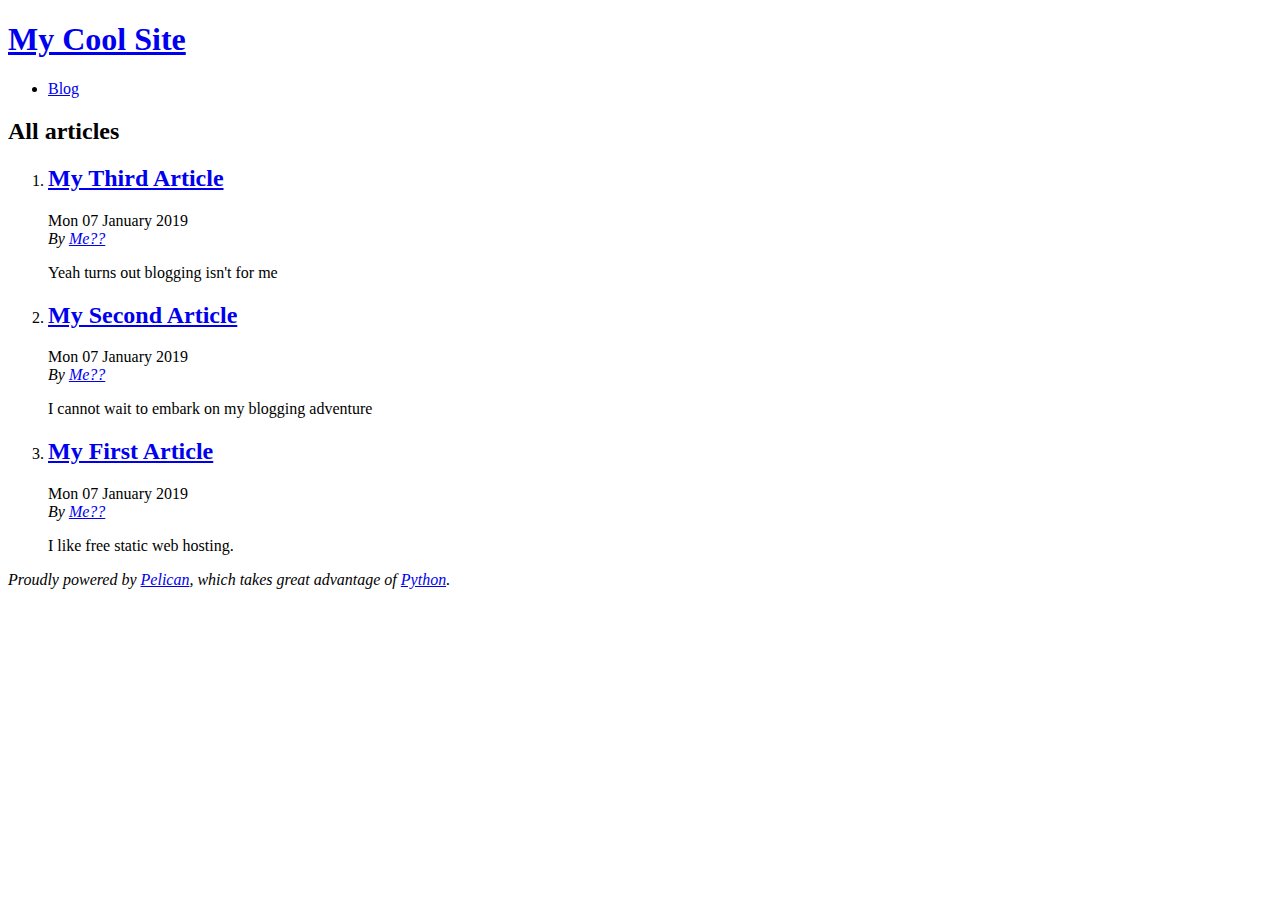
<file: docs/index.html>
<!DOCTYPE html>
<html lang="en">
<head>
        <title>My Cool Site</title>
        <meta charset="utf-8" />
        <meta name="generator" content="Pelican" />
        <link href="https://chrischrislolo.github.io/CMPUT404Lab5/feeds/all.atom.xml" type="application/atom+xml" rel="alternate" title="My Cool Site Full Atom Feed" />

  <link rel="stylesheet" type="text/css" href="https://chrischrislolo.github.io/CMPUT404Lab5/theme/style.css" />
</head>

<body id="index" class="home">
        <header id="banner" class="body">
                <h1><a href="https://chrischrislolo.github.io/CMPUT404Lab5/">My Cool Site</a></h1>
        </header><!-- /#banner -->
        <nav id="menu"><ul>
            <li><a href="https://chrischrislolo.github.io/CMPUT404Lab5/category/blog.html">Blog</a></li>
        </ul></nav><!-- /#menu -->
<section id="content">
<h2>All articles</h2>

<ol id="post-list">
        <li><article class="hentry">
                <header> <h2 class="entry-title"><a href="https://chrischrislolo.github.io/CMPUT404Lab5/my-third-article.html" rel="bookmark" title="Permalink to My Third Article">My Third Article</a></h2> </header>
                <footer class="post-info">
                    <time class="published" datetime="2019-01-07T08:02:00-07:00"> Mon 07 January 2019 </time>
                    <address class="vcard author">By
                        <a class="url fn" href="https://chrischrislolo.github.io/CMPUT404Lab5/author/me.html">Me??</a>
                    </address>
                </footer><!-- /.post-info -->
                <div class="entry-content"> <p>Yeah turns out blogging isn't for me</p> </div><!-- /.entry-content -->
        </article></li>
        <li><article class="hentry">
                <header> <h2 class="entry-title"><a href="https://chrischrislolo.github.io/CMPUT404Lab5/my-second-article.html" rel="bookmark" title="Permalink to My Second Article">My Second Article</a></h2> </header>
                <footer class="post-info">
                    <time class="published" datetime="2019-01-07T08:01:00-07:00"> Mon 07 January 2019 </time>
                    <address class="vcard author">By
                        <a class="url fn" href="https://chrischrislolo.github.io/CMPUT404Lab5/author/me.html">Me??</a>
                    </address>
                </footer><!-- /.post-info -->
                <div class="entry-content"> <p>I cannot wait to embark on my blogging adventure</p> </div><!-- /.entry-content -->
        </article></li>
        <li><article class="hentry">
                <header> <h2 class="entry-title"><a href="https://chrischrislolo.github.io/CMPUT404Lab5/my-first-article.html" rel="bookmark" title="Permalink to My First Article">My First Article</a></h2> </header>
                <footer class="post-info">
                    <time class="published" datetime="2019-01-07T08:00:00-07:00"> Mon 07 January 2019 </time>
                    <address class="vcard author">By
                        <a class="url fn" href="https://chrischrislolo.github.io/CMPUT404Lab5/author/me.html">Me??</a>
                    </address>
                </footer><!-- /.post-info -->
                <div class="entry-content"> <p>I like free static web hosting.</p> </div><!-- /.entry-content -->
        </article></li>
</ol><!-- /#posts-list -->
</section><!-- /#content -->
        <footer id="contentinfo" class="body">
                <address id="about" class="vcard body">
                Proudly powered by <a href="https://getpelican.com/">Pelican</a>,
                which takes great advantage of <a href="https://www.python.org/">Python</a>.
                </address><!-- /#about -->
        </footer><!-- /#contentinfo -->
</body>
</html>
</file>
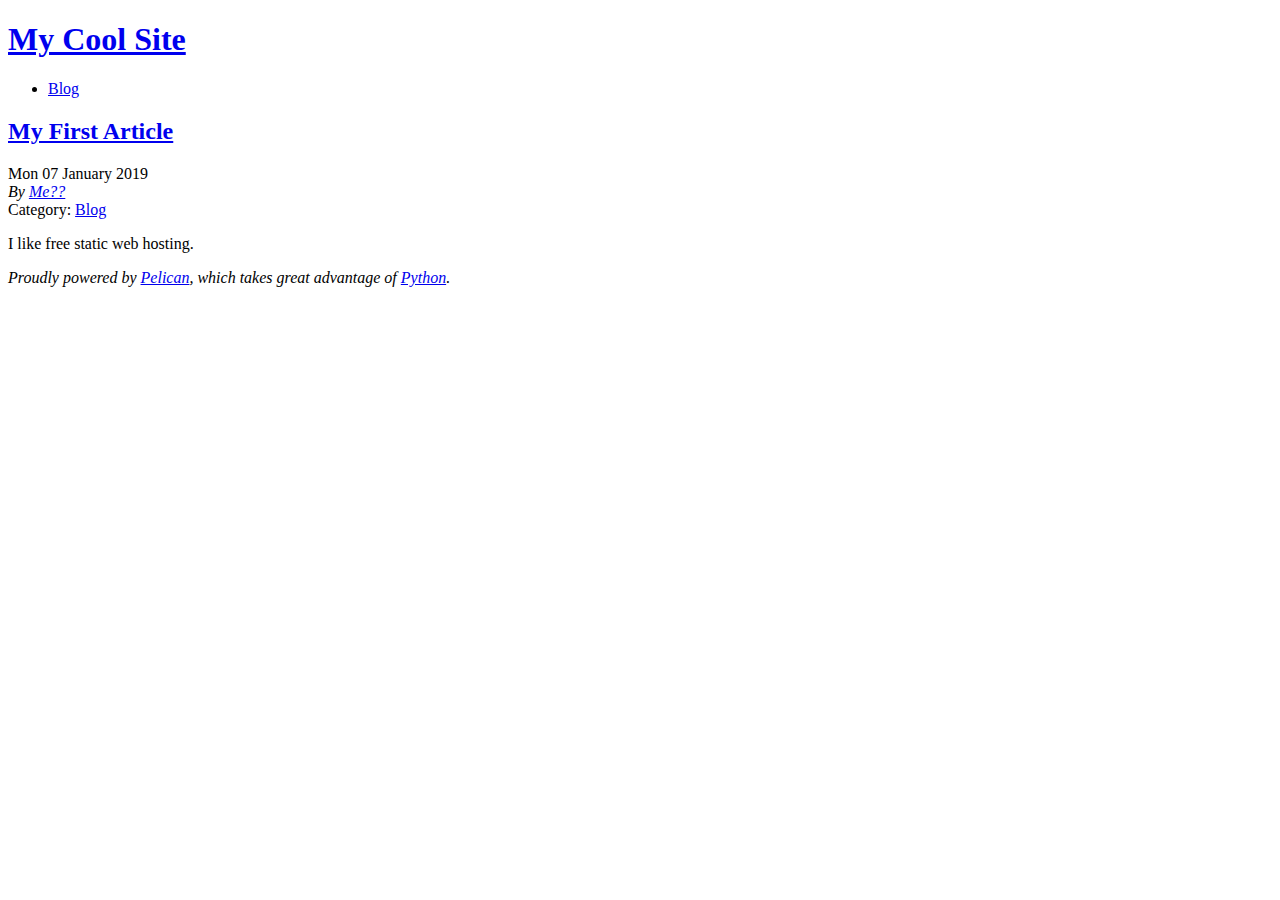
<file: docs/my-first-article.html>
<!DOCTYPE html>
<html lang="en">
<head>
          <title>My Cool Site - My First Article</title>
        <meta charset="utf-8" />
        <meta name="generator" content="Pelican" />
        <link href="https://chrischrislolo.github.io/CMPUT404Lab5/feeds/all.atom.xml" type="application/atom+xml" rel="alternate" title="My Cool Site Full Atom Feed" />
        <link href="https://chrischrislolo.github.io/CMPUT404Lab5/feeds/blog.atom.xml" type="application/atom+xml" rel="alternate" title="My Cool Site Categories Atom Feed" />

  <link rel="stylesheet" type="text/css" href="https://chrischrislolo.github.io/CMPUT404Lab5/theme/style.css" />





</head>

<body id="index" class="home">
        <header id="banner" class="body">
                <h1><a href="https://chrischrislolo.github.io/CMPUT404Lab5/">My Cool Site</a></h1>
        </header><!-- /#banner -->
        <nav id="menu"><ul>
            <li class="active"><a href="https://chrischrislolo.github.io/CMPUT404Lab5/category/blog.html">Blog</a></li>
        </ul></nav><!-- /#menu -->
<section id="content" class="body">
  <header>
    <h2 class="entry-title">
      <a href="https://chrischrislolo.github.io/CMPUT404Lab5/my-first-article.html" rel="bookmark"
         title="Permalink to My First Article">My First Article</a></h2>
 
  </header>
  <footer class="post-info">
    <time class="published" datetime="2019-01-07T08:00:00-07:00">
      Mon 07 January 2019
    </time>
    <address class="vcard author">
      By           <a class="url fn" href="https://chrischrislolo.github.io/CMPUT404Lab5/author/me.html">Me??</a>
    </address>
    <div class="category">
        Category: <a href="https://chrischrislolo.github.io/CMPUT404Lab5/category/blog.html">Blog</a>
    </div>
  </footer><!-- /.post-info -->
  <div class="entry-content">
    <p>I like free static web hosting.</p>
  </div><!-- /.entry-content -->
</section>
        <footer id="contentinfo" class="body">
                <address id="about" class="vcard body">
                Proudly powered by <a href="https://getpelican.com/">Pelican</a>,
                which takes great advantage of <a href="https://www.python.org/">Python</a>.
                </address><!-- /#about -->
        </footer><!-- /#contentinfo -->
</body>
</html>
</file>
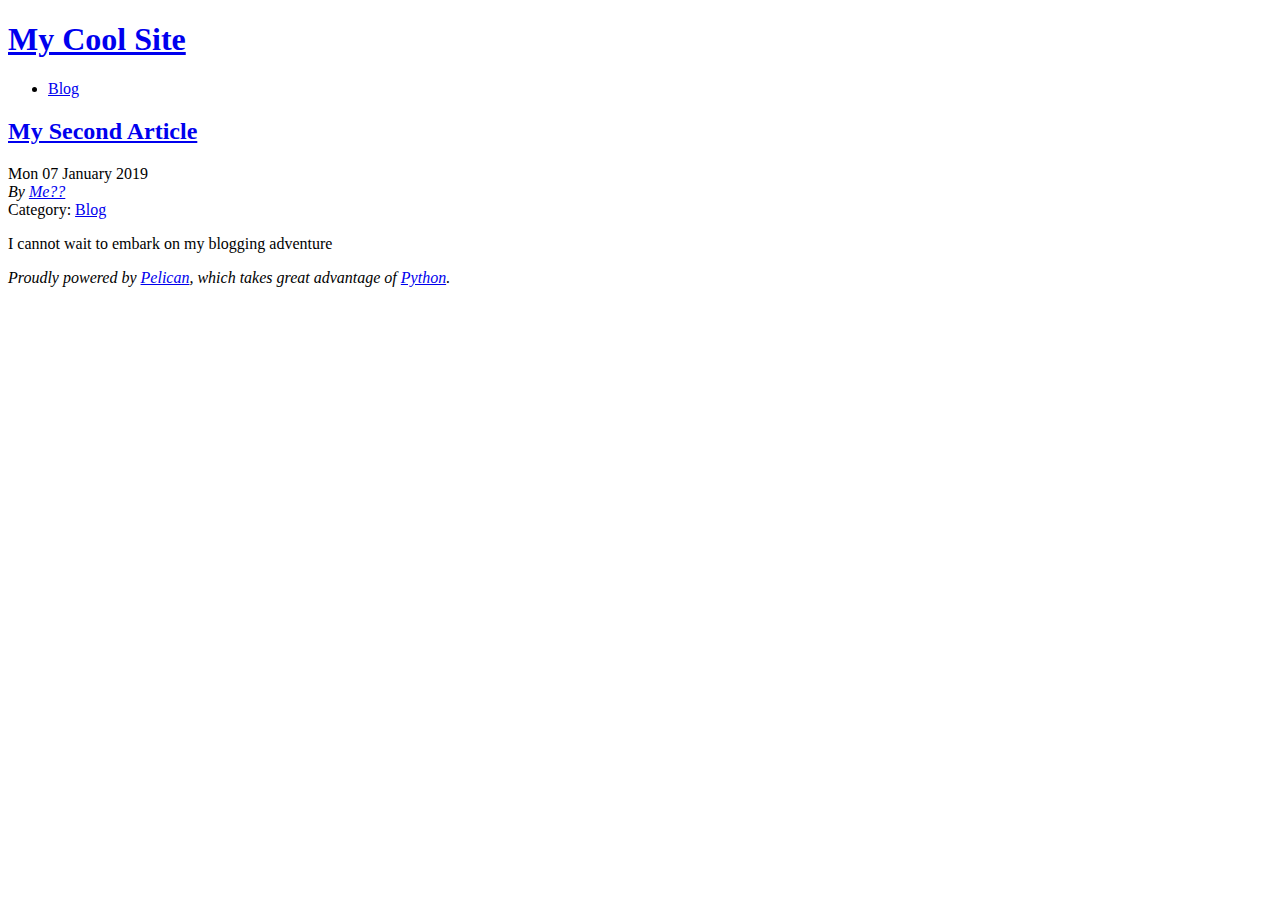
<file: docs/my-second-article.html>
<!DOCTYPE html>
<html lang="en">
<head>
          <title>My Cool Site - My Second Article</title>
        <meta charset="utf-8" />
        <meta name="generator" content="Pelican" />
        <link href="https://chrischrislolo.github.io/CMPUT404Lab5/feeds/all.atom.xml" type="application/atom+xml" rel="alternate" title="My Cool Site Full Atom Feed" />
        <link href="https://chrischrislolo.github.io/CMPUT404Lab5/feeds/blog.atom.xml" type="application/atom+xml" rel="alternate" title="My Cool Site Categories Atom Feed" />

  <link rel="stylesheet" type="text/css" href="https://chrischrislolo.github.io/CMPUT404Lab5/theme/style.css" />





</head>

<body id="index" class="home">
        <header id="banner" class="body">
                <h1><a href="https://chrischrislolo.github.io/CMPUT404Lab5/">My Cool Site</a></h1>
        </header><!-- /#banner -->
        <nav id="menu"><ul>
            <li class="active"><a href="https://chrischrislolo.github.io/CMPUT404Lab5/category/blog.html">Blog</a></li>
        </ul></nav><!-- /#menu -->
<section id="content" class="body">
  <header>
    <h2 class="entry-title">
      <a href="https://chrischrislolo.github.io/CMPUT404Lab5/my-second-article.html" rel="bookmark"
         title="Permalink to My Second Article">My Second Article</a></h2>
 
  </header>
  <footer class="post-info">
    <time class="published" datetime="2019-01-07T08:01:00-07:00">
      Mon 07 January 2019
    </time>
    <address class="vcard author">
      By           <a class="url fn" href="https://chrischrislolo.github.io/CMPUT404Lab5/author/me.html">Me??</a>
    </address>
    <div class="category">
        Category: <a href="https://chrischrislolo.github.io/CMPUT404Lab5/category/blog.html">Blog</a>
    </div>
  </footer><!-- /.post-info -->
  <div class="entry-content">
    <p>I cannot wait to embark on my blogging adventure</p>
  </div><!-- /.entry-content -->
</section>
        <footer id="contentinfo" class="body">
                <address id="about" class="vcard body">
                Proudly powered by <a href="https://getpelican.com/">Pelican</a>,
                which takes great advantage of <a href="https://www.python.org/">Python</a>.
                </address><!-- /#about -->
        </footer><!-- /#contentinfo -->
</body>
</html>
</file>
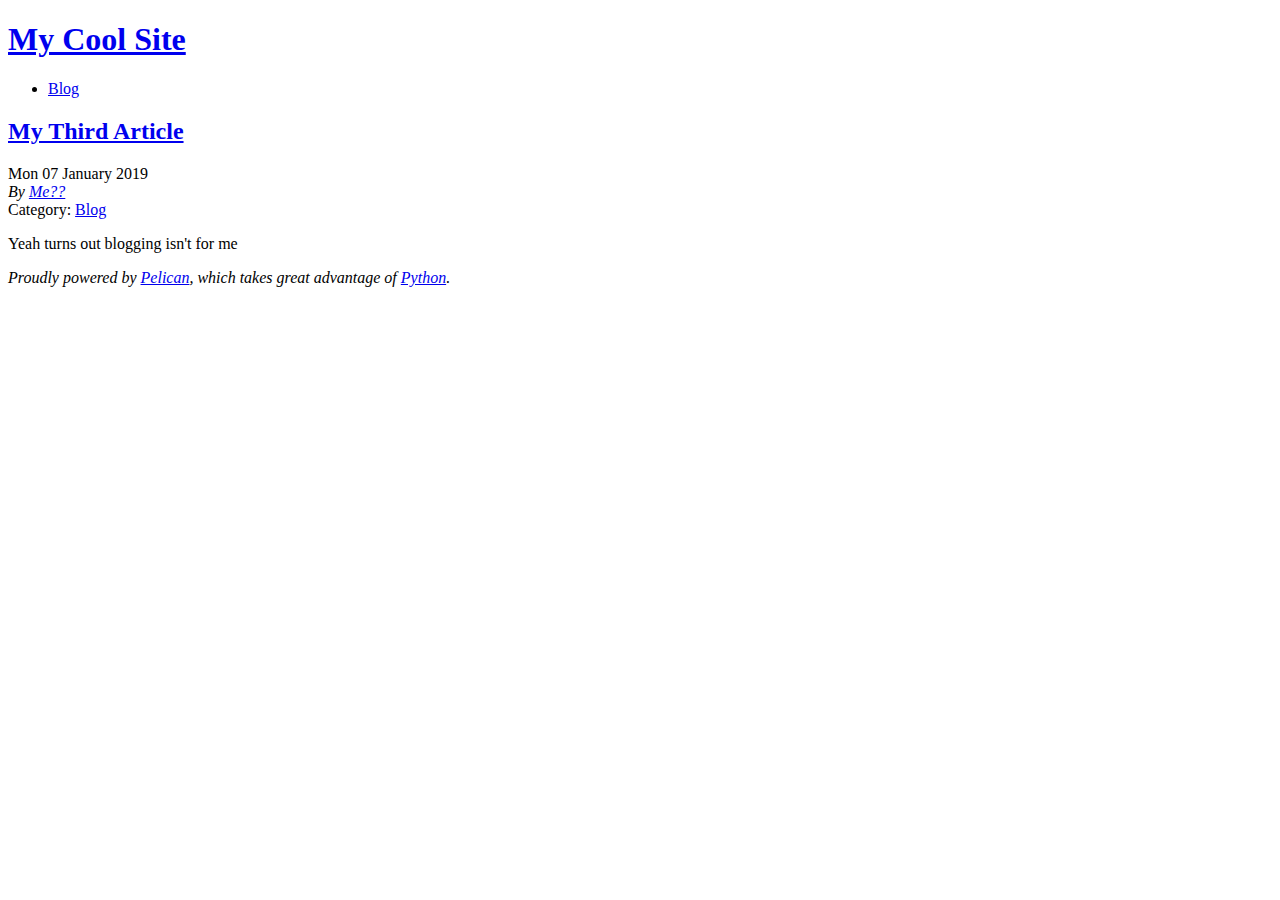
<file: docs/my-third-article.html>
<!DOCTYPE html>
<html lang="en">
<head>
          <title>My Cool Site - My Third Article</title>
        <meta charset="utf-8" />
        <meta name="generator" content="Pelican" />
        <link href="https://chrischrislolo.github.io/CMPUT404Lab5/feeds/all.atom.xml" type="application/atom+xml" rel="alternate" title="My Cool Site Full Atom Feed" />
        <link href="https://chrischrislolo.github.io/CMPUT404Lab5/feeds/blog.atom.xml" type="application/atom+xml" rel="alternate" title="My Cool Site Categories Atom Feed" />

  <link rel="stylesheet" type="text/css" href="https://chrischrislolo.github.io/CMPUT404Lab5/theme/style.css" />





</head>

<body id="index" class="home">
        <header id="banner" class="body">
                <h1><a href="https://chrischrislolo.github.io/CMPUT404Lab5/">My Cool Site</a></h1>
        </header><!-- /#banner -->
        <nav id="menu"><ul>
            <li class="active"><a href="https://chrischrislolo.github.io/CMPUT404Lab5/category/blog.html">Blog</a></li>
        </ul></nav><!-- /#menu -->
<section id="content" class="body">
  <header>
    <h2 class="entry-title">
      <a href="https://chrischrislolo.github.io/CMPUT404Lab5/my-third-article.html" rel="bookmark"
         title="Permalink to My Third Article">My Third Article</a></h2>
 
  </header>
  <footer class="post-info">
    <time class="published" datetime="2019-01-07T08:02:00-07:00">
      Mon 07 January 2019
    </time>
    <address class="vcard author">
      By           <a class="url fn" href="https://chrischrislolo.github.io/CMPUT404Lab5/author/me.html">Me??</a>
    </address>
    <div class="category">
        Category: <a href="https://chrischrislolo.github.io/CMPUT404Lab5/category/blog.html">Blog</a>
    </div>
  </footer><!-- /.post-info -->
  <div class="entry-content">
    <p>Yeah turns out blogging isn't for me</p>
  </div><!-- /.entry-content -->
</section>
        <footer id="contentinfo" class="body">
                <address id="about" class="vcard body">
                Proudly powered by <a href="https://getpelican.com/">Pelican</a>,
                which takes great advantage of <a href="https://www.python.org/">Python</a>.
                </address><!-- /#about -->
        </footer><!-- /#contentinfo -->
</body>
</html>
</file>
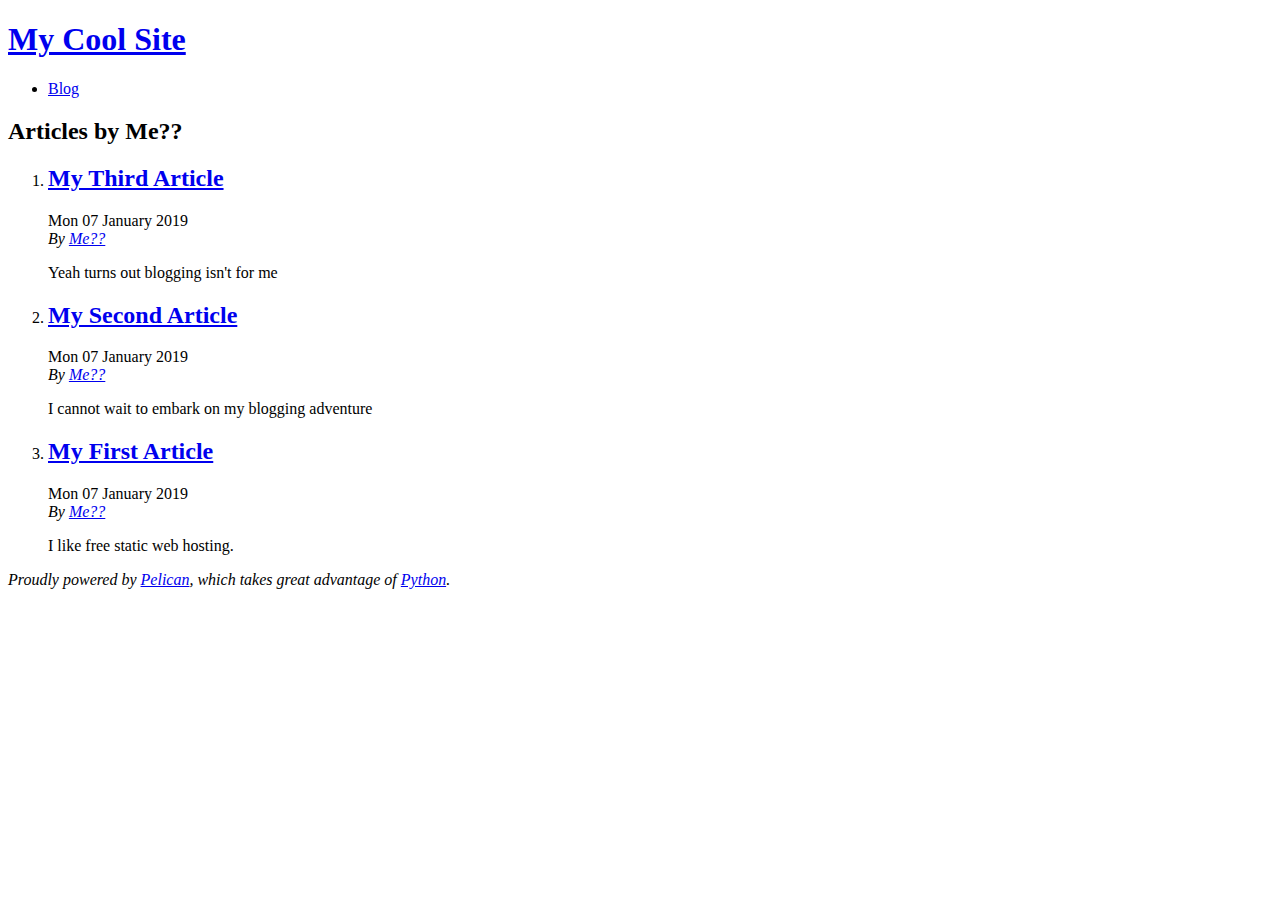
<file: docs/author/me.html>
<!DOCTYPE html>
<html lang="en">
<head>
        <title>My Cool Site - Articles by Me??</title>
        <meta charset="utf-8" />
        <meta name="generator" content="Pelican" />
        <link href="https://chrischrislolo.github.io/CMPUT404Lab5/feeds/all.atom.xml" type="application/atom+xml" rel="alternate" title="My Cool Site Full Atom Feed" />

  <link rel="stylesheet" type="text/css" href="https://chrischrislolo.github.io/CMPUT404Lab5/theme/style.css" />
</head>

<body id="index" class="home">
        <header id="banner" class="body">
                <h1><a href="https://chrischrislolo.github.io/CMPUT404Lab5/">My Cool Site</a></h1>
        </header><!-- /#banner -->
        <nav id="menu"><ul>
            <li><a href="https://chrischrislolo.github.io/CMPUT404Lab5/category/blog.html">Blog</a></li>
        </ul></nav><!-- /#menu -->
<section id="content">
<h2>Articles by Me??</h2>

<ol id="post-list">
        <li><article class="hentry">
                <header> <h2 class="entry-title"><a href="https://chrischrislolo.github.io/CMPUT404Lab5/my-third-article.html" rel="bookmark" title="Permalink to My Third Article">My Third Article</a></h2> </header>
                <footer class="post-info">
                    <time class="published" datetime="2019-01-07T08:02:00-07:00"> Mon 07 January 2019 </time>
                    <address class="vcard author">By
                        <a class="url fn" href="https://chrischrislolo.github.io/CMPUT404Lab5/author/me.html">Me??</a>
                    </address>
                </footer><!-- /.post-info -->
                <div class="entry-content"> <p>Yeah turns out blogging isn't for me</p> </div><!-- /.entry-content -->
        </article></li>
        <li><article class="hentry">
                <header> <h2 class="entry-title"><a href="https://chrischrislolo.github.io/CMPUT404Lab5/my-second-article.html" rel="bookmark" title="Permalink to My Second Article">My Second Article</a></h2> </header>
                <footer class="post-info">
                    <time class="published" datetime="2019-01-07T08:01:00-07:00"> Mon 07 January 2019 </time>
                    <address class="vcard author">By
                        <a class="url fn" href="https://chrischrislolo.github.io/CMPUT404Lab5/author/me.html">Me??</a>
                    </address>
                </footer><!-- /.post-info -->
                <div class="entry-content"> <p>I cannot wait to embark on my blogging adventure</p> </div><!-- /.entry-content -->
        </article></li>
        <li><article class="hentry">
                <header> <h2 class="entry-title"><a href="https://chrischrislolo.github.io/CMPUT404Lab5/my-first-article.html" rel="bookmark" title="Permalink to My First Article">My First Article</a></h2> </header>
                <footer class="post-info">
                    <time class="published" datetime="2019-01-07T08:00:00-07:00"> Mon 07 January 2019 </time>
                    <address class="vcard author">By
                        <a class="url fn" href="https://chrischrislolo.github.io/CMPUT404Lab5/author/me.html">Me??</a>
                    </address>
                </footer><!-- /.post-info -->
                <div class="entry-content"> <p>I like free static web hosting.</p> </div><!-- /.entry-content -->
        </article></li>
</ol><!-- /#posts-list -->
</section><!-- /#content -->
        <footer id="contentinfo" class="body">
                <address id="about" class="vcard body">
                Proudly powered by <a href="https://getpelican.com/">Pelican</a>,
                which takes great advantage of <a href="https://www.python.org/">Python</a>.
                </address><!-- /#about -->
        </footer><!-- /#contentinfo -->
</body>
</html>
</file>
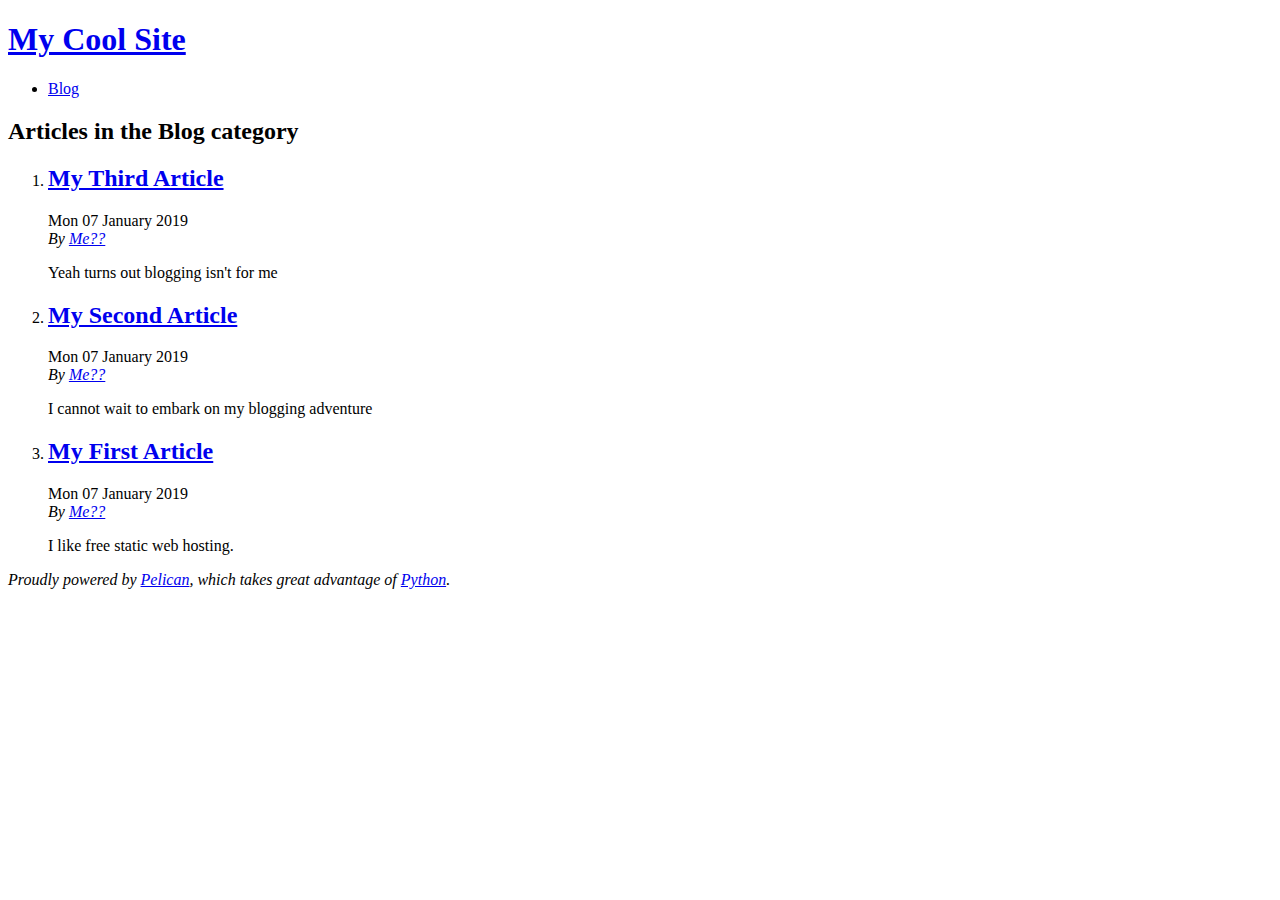
<file: docs/category/blog.html>
<!DOCTYPE html>
<html lang="en">
<head>
        <title>My Cool Site - Blog category</title>
        <meta charset="utf-8" />
        <meta name="generator" content="Pelican" />
        <link href="https://chrischrislolo.github.io/CMPUT404Lab5/feeds/all.atom.xml" type="application/atom+xml" rel="alternate" title="My Cool Site Full Atom Feed" />
        <link href="https://chrischrislolo.github.io/CMPUT404Lab5/feeds/blog.atom.xml" type="application/atom+xml" rel="alternate" title="My Cool Site Categories Atom Feed" />

  <link rel="stylesheet" type="text/css" href="https://chrischrislolo.github.io/CMPUT404Lab5/theme/style.css" />
</head>

<body id="index" class="home">
        <header id="banner" class="body">
                <h1><a href="https://chrischrislolo.github.io/CMPUT404Lab5/">My Cool Site</a></h1>
        </header><!-- /#banner -->
        <nav id="menu"><ul>
            <li class="active"><a href="https://chrischrislolo.github.io/CMPUT404Lab5/category/blog.html">Blog</a></li>
        </ul></nav><!-- /#menu -->
<section id="content">
<h2>Articles in the Blog category</h2>

<ol id="post-list">
        <li><article class="hentry">
                <header> <h2 class="entry-title"><a href="https://chrischrislolo.github.io/CMPUT404Lab5/my-third-article.html" rel="bookmark" title="Permalink to My Third Article">My Third Article</a></h2> </header>
                <footer class="post-info">
                    <time class="published" datetime="2019-01-07T08:02:00-07:00"> Mon 07 January 2019 </time>
                    <address class="vcard author">By
                        <a class="url fn" href="https://chrischrislolo.github.io/CMPUT404Lab5/author/me.html">Me??</a>
                    </address>
                </footer><!-- /.post-info -->
                <div class="entry-content"> <p>Yeah turns out blogging isn't for me</p> </div><!-- /.entry-content -->
        </article></li>
        <li><article class="hentry">
                <header> <h2 class="entry-title"><a href="https://chrischrislolo.github.io/CMPUT404Lab5/my-second-article.html" rel="bookmark" title="Permalink to My Second Article">My Second Article</a></h2> </header>
                <footer class="post-info">
                    <time class="published" datetime="2019-01-07T08:01:00-07:00"> Mon 07 January 2019 </time>
                    <address class="vcard author">By
                        <a class="url fn" href="https://chrischrislolo.github.io/CMPUT404Lab5/author/me.html">Me??</a>
                    </address>
                </footer><!-- /.post-info -->
                <div class="entry-content"> <p>I cannot wait to embark on my blogging adventure</p> </div><!-- /.entry-content -->
        </article></li>
        <li><article class="hentry">
                <header> <h2 class="entry-title"><a href="https://chrischrislolo.github.io/CMPUT404Lab5/my-first-article.html" rel="bookmark" title="Permalink to My First Article">My First Article</a></h2> </header>
                <footer class="post-info">
                    <time class="published" datetime="2019-01-07T08:00:00-07:00"> Mon 07 January 2019 </time>
                    <address class="vcard author">By
                        <a class="url fn" href="https://chrischrislolo.github.io/CMPUT404Lab5/author/me.html">Me??</a>
                    </address>
                </footer><!-- /.post-info -->
                <div class="entry-content"> <p>I like free static web hosting.</p> </div><!-- /.entry-content -->
        </article></li>
</ol><!-- /#posts-list -->
</section><!-- /#content -->
        <footer id="contentinfo" class="body">
                <address id="about" class="vcard body">
                Proudly powered by <a href="https://getpelican.com/">Pelican</a>,
                which takes great advantage of <a href="https://www.python.org/">Python</a>.
                </address><!-- /#about -->
        </footer><!-- /#contentinfo -->
</body>
</html>
</file>
